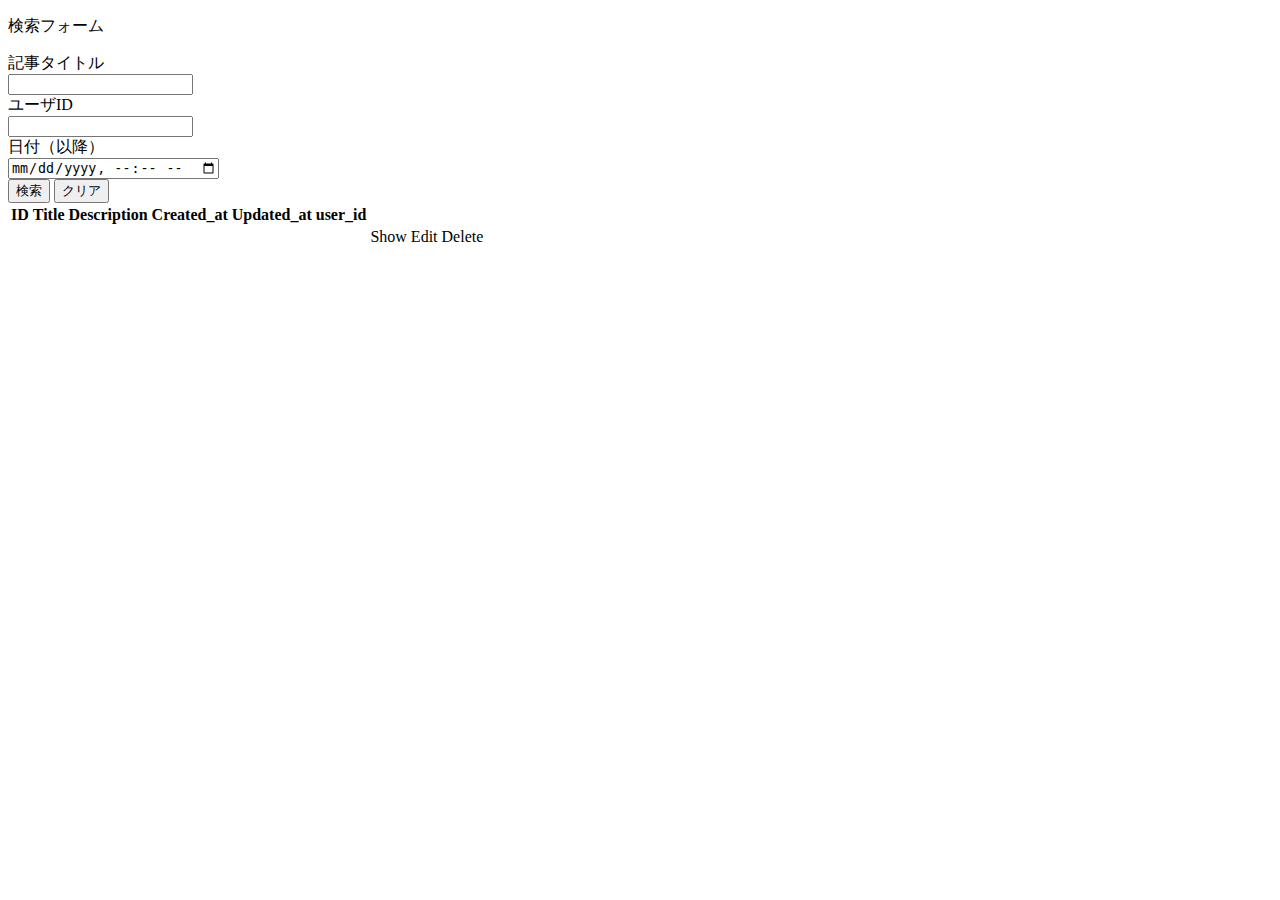
<file: src/main/resources/templates/article/index.html>
<!DOCTYPE html>
<html xmlns:th="http://www.thymeleaf.org">
<head>
<meta charset="UTF-8" />
<meta th:include="common/head::head" />
<title>記事一覧</title>
</head>
<body>
<div class="container">
  <div th:include="common/navigation::nav"></div>
  
  <!-- 検索画面  -->
  <div class="card">
    <div class="card-block">
      <p class="text-center">検索フォーム</p>
      <form method="get" class="form-horizontal" th:object="${searchFormModel}">
          <div class="form-group row">
              <label for="title" class="col-2 col-form-label text-right">記事タイトル</label>
              <div class="col-10">
                  <input type="text" name="title" class="form-control" th:field="*{title}" th:value="*{title}"/>
              </div>
          </div>
          <div class="form-group row">
              <label for="user_id" class="col-2 col-form-label text-right">ユーザID</label>
              <div class="col-10">
                  <input type="text" name="user_id" class="form-control" th:field="*{user_id}" th:value="*{user_id}"/>
              </div>
          </div>
          <div class="form-group row">
              <label for="updated_at" class="col-2 col-form-label text-right">日付（以降）</label>
              <div class="col-10">
                  <input type="datetime-local" name="updated_at" class="form-control" th:field="*{updated_at}" th:value="*{updated_at}"/>
              </div>
          </div>
          <div class="text-center">
              <button type="submit" value="検索" class="btn btn-primary">検索</button>
              <button type="reset" value="クリア" class="btn btn-default">クリア</button>
          </div>
      </form>
    </div>
  </div>
            
  <table class="table">
    <tr>
      <th>ID</th>
      <th>Title</th>
      <th>Description</th>
      <th>Created_at</th>
      <th>Updated_at</th>
      <th>user_id</th>
    </tr>
    <tr th:each="obj : ${datalist}">
      <td th:text="${obj.id}"></td>
      <td th:text="${obj.title}"></td>
      <td th:text="${obj.description}"></td>
      <td th:text="${obj.created_at}"></td>
      <td th:text="${obj.updated_at}"></td>
      <td th:text="${obj.user_id}"></td>  
      <td><a class="btn btn-primary" th:href="@{'/article/' + ${obj.id}}">Show</a></td>
      <td><a class="btn btn-secondary" th:href="@{'/article/' + ${obj.id} + '/edit'}">Edit</a></td>
      <td><a class="btn btn-danger" th:href="@{'/article/' + ${obj.id} + '/delete'}">Delete</a></td>
    </tr>
  </table>
</div>
</body>
</html>
</file>
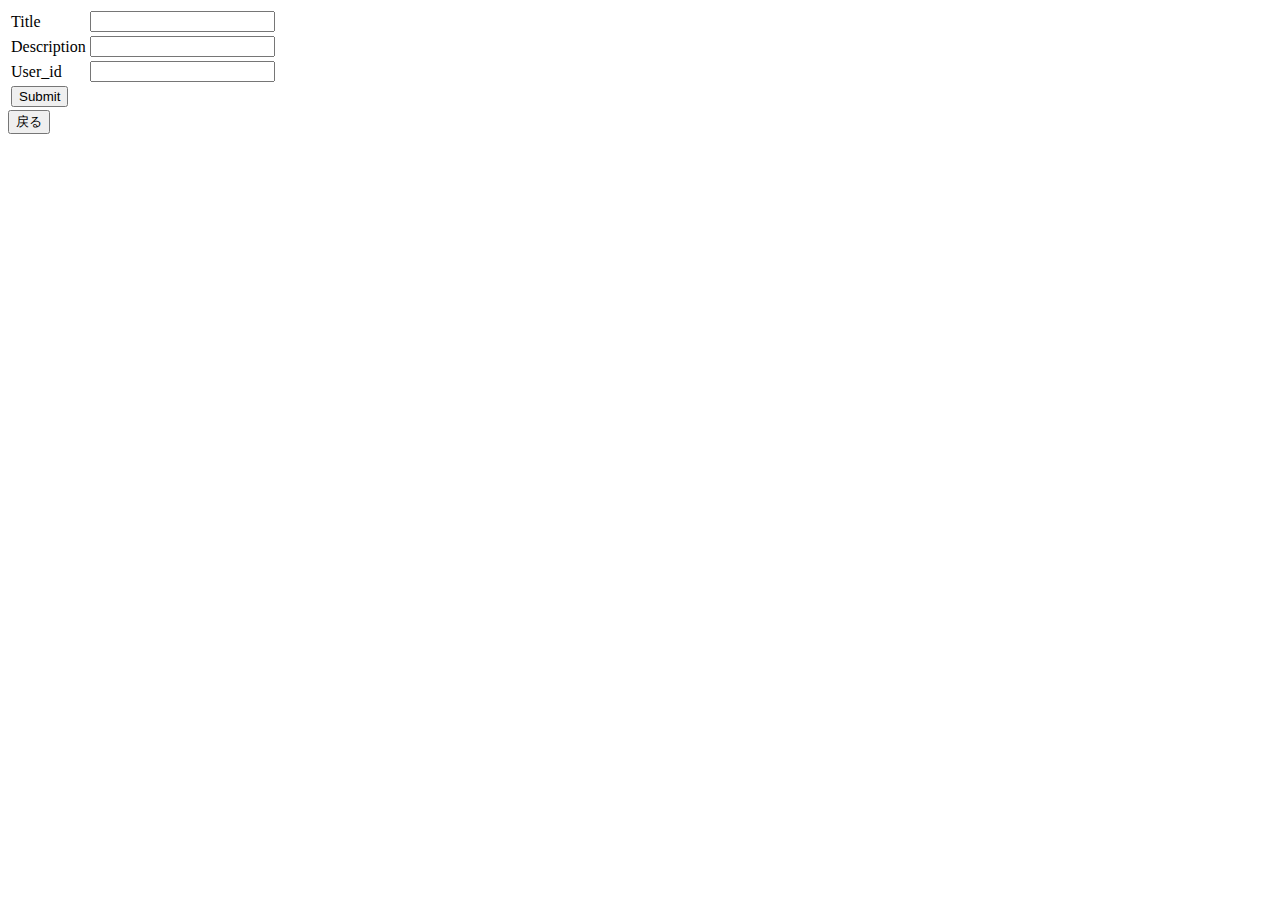
<file: src/main/resources/templates/article/create.html>
<!DOCTYPE html>
<html xmlns:th="http://www.thymeleaf.org">
<head>
<meta charset="UTF-8" />
<meta th:include="common/head :: head" />
<title>Create</title>
</head>
<body>
  <div th:include="common/navigation :: nav"></div>
  <form method="post" th:object="${formModel}">
    <table>
      <tr>
        <td>Title</td>
        <td>
          <input type="text" th:field="*{title}" th:placeholder="*{title}" th:errorclass="fieldError"/>
          <span th:if="${#fields.hasErrors('title')}" th:errors="*{title}"></span>
        </td>
      </tr>
      <tr>
        <td>Description</td>
        <td>
          <input type="text" th:field="*{description}" th:placeholder="*{description}" th:errorclass="fieldError"/>
          <span th:if="${#fields.hasErrors('description')}" th:errors="*{description}"></span>
        </td>
      </tr>
      <tr>
        <td>User_id</td>
        <td>
          <input type="text" name="user_id"  th:errorclass="fieldError"/>
          <span th:if="${#fields.hasErrors('user_id')}" th:errors="*{user_id}"></span>
        </td>
      </tr>
      <tr>
        <td><input type="submit" /></td>
      </tr>
    </table>
  </form>
  <button class="previos-page-back btn btn-secondary">戻る</button>
</body>
</html>
</file>
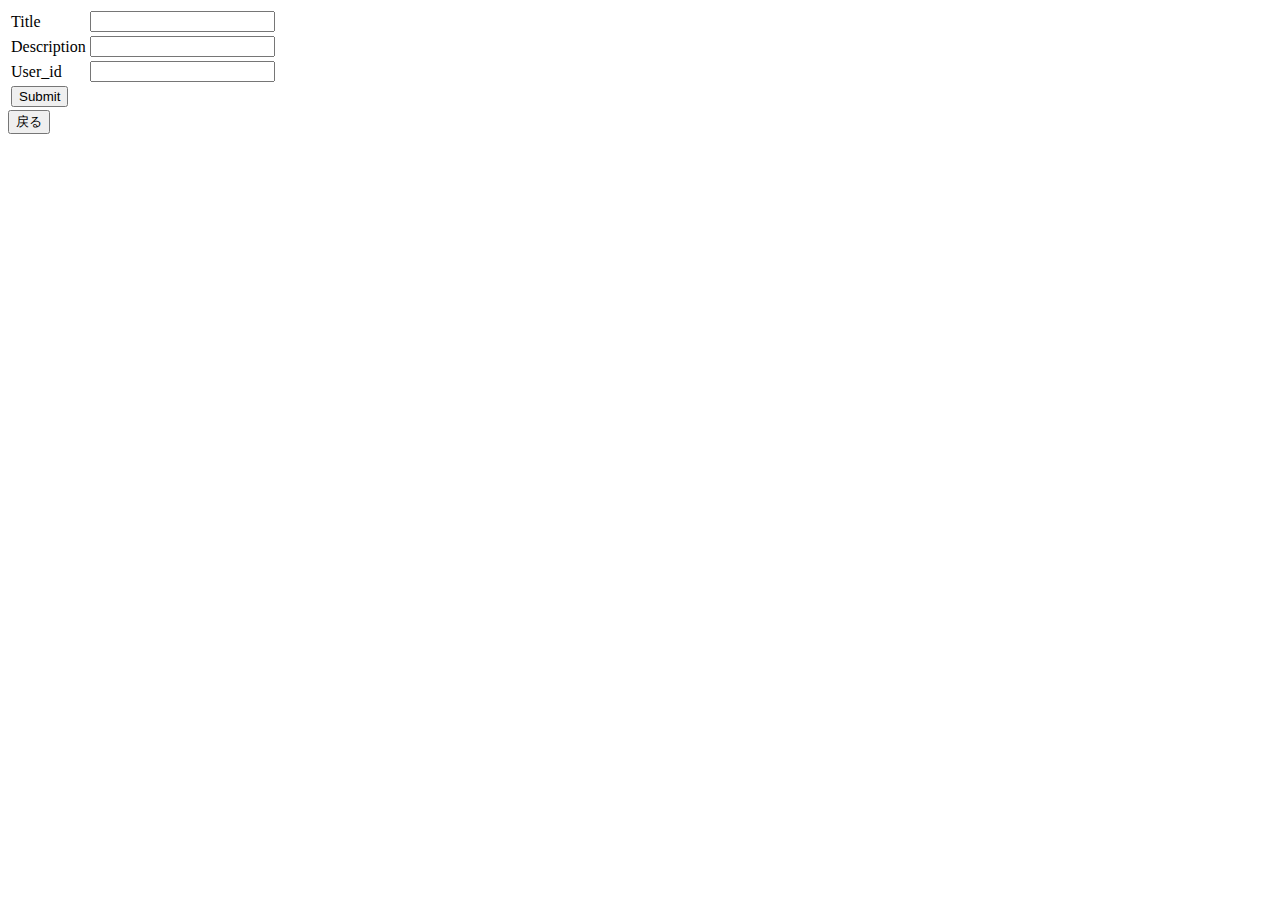
<file: src/main/resources/templates/article/edit.html>
<!DOCTYPE html>
<html xmlns:th="http://www.thymeleaf.org">
<head>
  <meta charset="UTF-8" />
  <meta th:include="common/head :: head" />
  <title>edit</title>
</head>
<body>
  <div th:include="common/navigation :: nav"></div>
  <form method="post" th:object="${formModel}">
    <input type="hidden" name="_method" value="PUT"/>
    <table>
      <tr>
        <td>Title</td>
        <td><input type="text" name="title" th:value="*{title}" /></td>
      </tr>
      <tr>
        <td>Description</td>
        <td><input type="text" name="description"
          th:value="*{description}" /></td>
      </tr>
      <tr>
        <td>User_id</td>
        <td><input type="text" name="user_id" th:value="*{user_id}" /></td>
      </tr>
      <tr>
        <td><input type="submit" /></td>
      </tr>
    </table>
  </form>
  <button class="previos-page-back btn btn-secondary">戻る</button>
</body>
</html>
</file>
